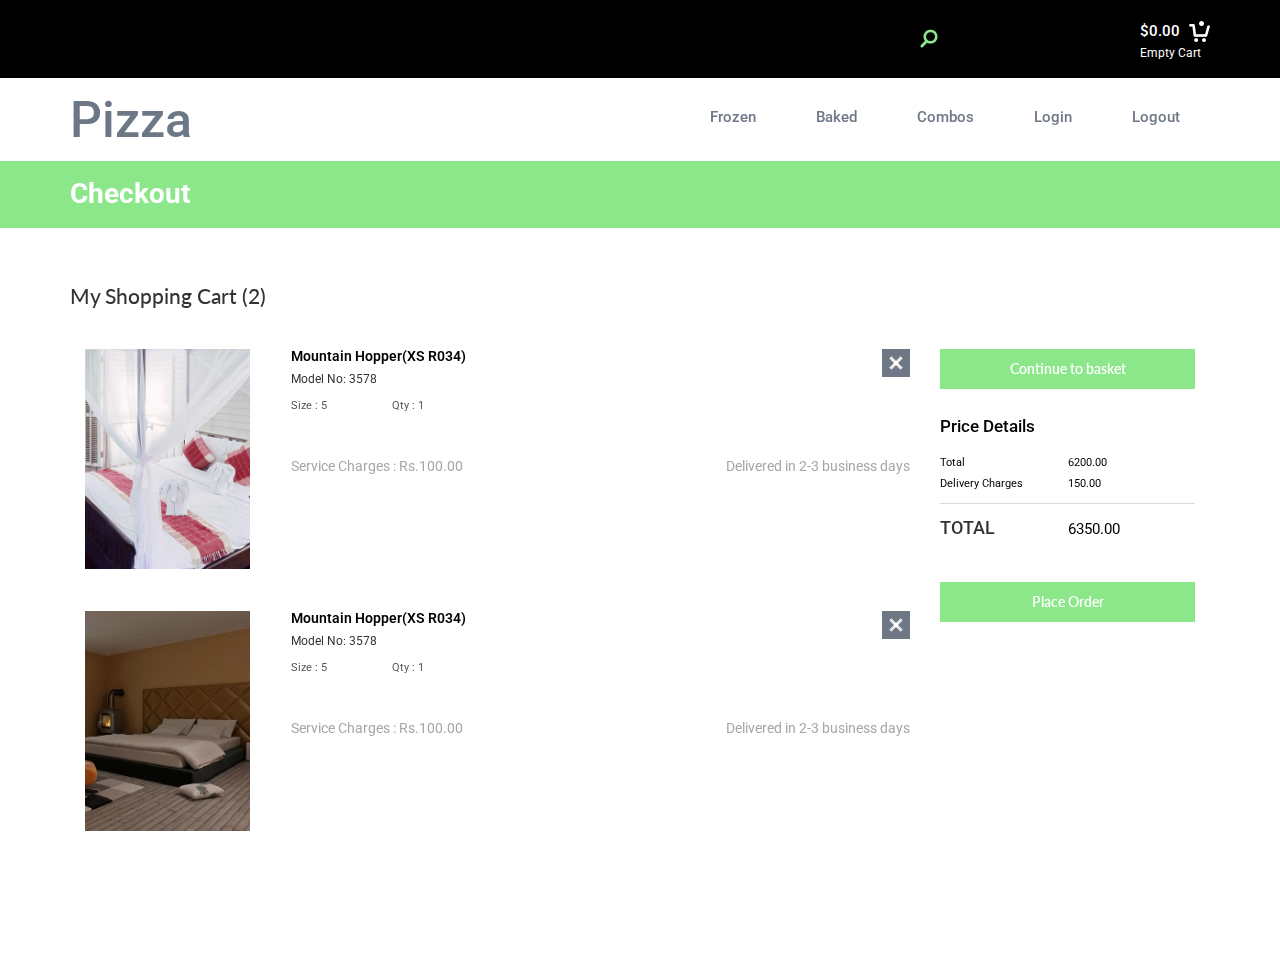
<file: pizza_shop/web/checkout.html>
<!--A Design by W3layouts 
Author: W3layout
Author URL: http://w3layouts.com
License: Creative Commons Attribution 3.0 Unported
License URL: http://creativecommons.org/licenses/by/3.0/
-->
<!DOCTYPE html>
<html>
<head>
    <title>Mattress A Ecommerce Category Flat Bootstrap Responsive Website Template | checkout :: w3layouts</title>
    <link href="css/bootstrap.css" rel="stylesheet" type="text/css" media="all" />
    <!-- jQuery (necessary for Bootstrap's JavaScript plugins) -->
    <script src="js/jquery.min.js"></script>
    <!-- Custom Theme files -->
    <!--theme-style-->
    <link href="css/style.css" rel="stylesheet" type="text/css" media="all" />
    <!--//theme-style-->
    <meta name="viewport" content="width=device-width, initial-scale=1">
    <meta http-equiv="Content-Type" content="text/html; charset=utf-8" />
    <meta name="keywords" content="Mattress Responsive web template, Bootstrap Web Templates, Flat Web Templates, Android Compatible web template, 
Smartphone Compatible web template, free webdesigns for Nokia, Samsung, LG, SonyErricsson, Motorola web design" />
    <script type="application/x-javascript">
        addEventListener("load", function() {
            setTimeout(hideURLbar, 0);
        }, false);

        function hideURLbar() {
            window.scrollTo(0, 1);
        }
    </script>
    <!--fonts-->
    <link href='//fonts.googleapis.com/css?family=Lato:100,300,400,700,900' rel='stylesheet' type='text/css'>
    <link href='//fonts.googleapis.com/css?family=Roboto:400,100,300,500,700,900' rel='stylesheet' type='text/css'>
    <!--//fonts-->
    <!-- start menu -->
    <link href="css/memenu.css" rel="stylesheet" type="text/css" media="all" />
    <script type="text/javascript" src="js/memenu.js"></script>
    <script>
        $(document).ready(function() {
            $(".memenu").memenu();
        });
    </script>
    <script src="js/simpleCart.min.js">
    </script>
</head>

<body>
    <!--header-->
    <div class="header">
        <div class="header-top">
            <div class="container">
                <div class="social">
                </div>
                <div class="header-left">

                    <div class="search-box">
                        <div id="sb-search" class="sb-search">
                            <form action="#" method="post">
                                <input class="sb-search-input" placeholder="Enter your search term..." type="search" id="search">
                                <input class="sb-search-submit" type="submit" value="">
                                <span class="sb-icon-search"> </span>
                            </form>
                        </div>
                    </div>

                    <!-- search-scripts -->
                    <script src="js/classie.js"></script>
                    <script src="js/uisearch.js"></script>
                    <script>
                        new UISearch(document.getElementById('sb-search'));
                    </script>
                    <!-- //search-scripts -->

                    <div class="ca-r">
                        <div class="cart box_1">
                            <a href="checkout.html">
                                <h3>
                                    <div class="total">
                                        <span class="simpleCart_total"></span> </div>
                                    <img src="images/cart.png" alt="" /></h3>
                            </a>
                            <p><a href="javascript:;" class="simpleCart_empty">Empty Cart</a></p>

                        </div>
                    </div>
                    <div class="clearfix"> </div>
                </div>

            </div>
        </div>
        <div class="container">
            <div class="head-top">
                <div class="logo">
                    <h1><a href="index.html">Pizza</a></h1>
                </div>
                <div class=" h_menu4">
                    <ul class="memenu skyblue">
                        <li><a class="color8" href="index.html">Frozen</a></li>
                        <li><a class="color1" href="#">Baked</a>
                        </li>
                        <li class="grid"><a class="color2" href="#">Combos</a>
                        </li>
                        <!-- conditional if to show login or sign out-->
                        <li><a class="color4" href="login.html">Login</a></li>
                        <li><a class="color4" href="login.html">Logout</a></li>
                        <!-- -->
                    </ul>
                </div>

                <div class="clearfix"> </div>
            </div>
        </div>
    </div>
    <!-- grow -->
    <div class="grow">
        <div class="container">
            <h2>Checkout</h2>
        </div>
    </div>
    <!-- grow -->
    <div class="container">
        <div class="check">
            <h1>My Shopping Cart (2)</h1>
            <div class="col-md-9 cart-items">

                <script>
                    $(document).ready(function(c) {
                        $('.close1').on('click', function(c) {
                            $('.cart-header').fadeOut('slow', function(c) {
                                $('.cart-header').remove();
                            });
                        });
                    });
                </script>
                <div class="cart-header">
                    <div class="close1"> </div>
                    <div class="cart-sec simpleCart_shelfItem">
                        <div class="cart-item cyc">
                            <img src="images/pic1.jpg" class="img-responsive" alt="" />
                        </div>
                        <div class="cart-item-info">
                            <h3><a href="#">Mountain Hopper(XS R034)</a><span>Model No: 3578</span></h3>
                            <ul class="qty">
                                <li>
                                    <p>Size : 5</p>
                                </li>
                                <li>
                                    <p>Qty : 1</p>
                                </li>
                            </ul>

                            <div class="delivery">
                                <p>Service Charges : Rs.100.00</p>
                                <span>Delivered in 2-3 business days</span>
                                <div class="clearfix"></div>
                            </div>
                        </div>
                        <div class="clearfix"></div>

                    </div>
                </div>
                <script>
                    $(document).ready(function(c) {
                        $('.close2').on('click', function(c) {
                            $('.cart-header2').fadeOut('slow', function(c) {
                                $('.cart-header2').remove();
                            });
                        });
                    });
                </script>
                <div class="cart-header2">
                    <div class="close2"> </div>
                    <div class="cart-sec simpleCart_shelfItem">
                        <div class="cart-item cyc">
                            <img src="images/pic2.jpg" class="img-responsive" alt="" />
                        </div>
                        <div class="cart-item-info">
                            <h3><a href="#">Mountain Hopper(XS R034)</a><span>Model No: 3578</span></h3>
                            <ul class="qty">
                                <li>
                                    <p>Size : 5</p>
                                </li>
                                <li>
                                    <p>Qty : 1</p>
                                </li>
                            </ul>
                            <div class="delivery">
                                <p>Service Charges : Rs.100.00</p>
                                <span>Delivered in 2-3 business days</span>
                                <div class="clearfix"></div>
                            </div>
                        </div>
                        <div class="clearfix"></div>

                    </div>
                </div>
            </div>
            <div class="col-md-3 cart-total">
                <a class="continue" href="#">Continue to basket</a>
                <div class="price-details">
                    <h3>Price Details</h3>
                    <span>Total</span>
                    <span class="total1">6200.00</span>
                    <span>Delivery Charges</span>
                    <span class="total1">150.00</span>
                    <div class="clearfix"></div>
                </div>
                <ul class="total_price">
                    <li class="last_price">
                        <h4>TOTAL</h4>
                    </li>
                    <li class="last_price"><span>6350.00</span></li>
                    <div class="clearfix"> </div>
                </ul>


                <div class="clearfix"></div>
                <a class="order" href="#">Place Order</a>
            </div>

            <div class="clearfix"> </div>
        </div>
    </div>


    <!--//content-->
</body>
</html>
</file>
<file: pizza_shop/web/css/style.css>
/*--A Design by W3layouts 
Author: W3layout
Author URL: http://w3layouts.com
License: Creative Commons Attribution 3.0 Unported
License URL: http://creativecommons.org/licenses/by/3.0/
--*/

body {
    background: #fff;
    font-family: 'Roboto', sans-serif;
}

a {
    transition: 0.5s all;
    -webkit-transition: 0.5s all;
    -o-transition: 0.5s all;
    -moz-transition: 0.5s all;
    -ms-transition: 0.5s all;
}

ul {
    padding: 0;
    margin: 0;
}

h1,
h2,
h3,
h4,
h5,
h6,
label,
p {
    margin: 0;
}

/*----*/

.itemContainer {
    width: 100%;
    float: left;
}

.itemContainer div {
    float: left;
    margin: 5px 20px 5px 20px;
}

.itemContainer a {
    text-decoration: none;
}

.cartHeaders {
    width: 100%;
    float: left;
}

.cartHeaders div {
    float: left;
    margin: 5px 20px 5px 20px;
}

.item_add {
    color: #fff;
    border: none;
}

a.item_add {
    text-decoration: none;
}

.grid_1 img {
    margin-bottom: 1em;
}

.box_1 h3 {
    color: #fff;
    font-size: 1.1em;

}

.box_1 h3 img {
    margin-left: 5px;
}

.box_1 p a {
    color: #fff;
    font-size: 0.875em;
}

.total {
    display: inline-block;
}

.cart.box_1 {
    float: right;
    margin-top: 2px;
}

/*----*/

.header-top {
    background: #000;
    padding: 15px 0;
    position: relative;
}

.header-left {
    float: right;
    margin-top: 4px;
}

.header-left ul {
    float: left;
}

.header-left ul li {
    display: inline-block;
}

.header-left ul li a {
    text-decoration: none;
    color: #fff;
    font-size: 1.1em;
    margin: 0 2em 0 0;
}

.header-left ul li a:hover {
    color: #EF5F21;
}

.logo {
    float: left;
}

.head-top {
    padding: 1em 0;
}

.logo h1 a {
    color: #6c7886;
    font-size: 1.4em;
    text-decoration: none;
}

/*start search*/

.sb-search {
    position: absolute;
    right: 330px;
    width: 0%;
    min-width: 41px;
    margin: 0;
    height: 40px;
    float: right;
    overflow: hidden;
    -webkit-transition: width 0.3s;
    -moz-transition: width 0.3s;
    transition: width 0.3s;
    -webkit-backface-visibility: hidden;
    background: none;
}

.sb-search-input {
    position: absolute;
    top: 0px;
    left: 1px;
    border: none;
    outline: none;
    background: #8CE78A;
    width: 100%;
    height: 40px;
    margin: 0;
    z-index: 10;
    font-size: 13px;
    color: #FFFFFF;
    padding-left: 1em;
}

.sb-search-input::-webkit-input-placeholder {
    color: #FFFFFF;
}

.sb-search-input:-moz-placeholder {
    color: #ffffff;
}

.sb-search-input::-moz-placeholder {
    color: #efb480;
}

.sb-search-input:-ms-input-placeholder {
    color: #ffffff;
}

.sb-icon-search,
.sb-search-submit {
    width: 40px;
    height: 40px;
    display: block;
    position: absolute;
    right: 0;
    top: 0px;
    padding: 0;
    margin: 0;
    line-height: 85px;
    text-align: center;
    cursor: pointer;
}

.sb-search-submit {
    background: #000 url('../images/search.png') no-repeat 10px 10px;
    -ms-filter: "progid:DXImageTransform.Microsoft.Alpha(Opacity=0)";
    /* IE 8 */
    filter: alpha(opacity=0);
    /* IE 5-7 */
    color: transparent;
    border: none;
    outline: none;
    z-index: -1;
    -webkit-appearance: none;
}

.sb-icon-search {
    background: #000 url('../images/search.png') no-repeat 10px 10px;
    z-index: 90;
}

/* Open state */

.sb-search.sb-search-open,
.no-js .sb-search {
    width: 24%;
}

.sb-search.sb-search-open .sb-icon-search,
.no-js .sb-search .sb-icon-search {
    background: #c0c0c0 url('../images/img-sprite.png') no-repeat 0px 1px;
    color: #fff;
    z-index: 11;
}

.sb-search.sb-search-open .sb-search-submit,
.no-js .sb-search .sb-search-submit {
    z-index: 90;
}

/*-- search-ends --*/

i.facebok {
    width: 34px;
    height: 34px;
    background: url(../images/social.png)no-repeat -5px -6px;
    float: left;
    vertical-align: middle;
}

i.facebok:hover {
    opacity: 0.5;
}

/*-- w3layouts --*/

i.twiter {
    width: 34px;
    height: 34px;
    background: url(../images/social.png)no-repeat -46px -7px;
    float: left;
    vertical-align: middle;
}

i.twiter:hover {
    opacity: 0.5;
}

i.goog {
    width: 34px;
    height: 34px;
    background: url(../images/social.png)no-repeat -134px -8px;
    float: left;
    vertical-align: middle;
}

i.goog:hover {
    opacity: 0.5;
}

i.inst {
    width: 34px;
    height: 34px;
    background: url(../images/social.png)no-repeat -91px -8px;
    float: left;
    vertical-align: middle;
}

i.inst:hover {
    opacity: 0.5;
}

.social {
    float: left;
    margin: 0.4em 0 0;
}

.social li {
    display: inline-block;
}

.social ul {
    padding: 0;
}

/* start menu */

.h_menu4 {
    margin: 7px 0 0px;
    float: right;
}

.h_nav h4 {
    border-bottom: 1px solid rgb(236, 236, 236);
    font-size: 1.3em;
    color: #000;
    line-height: 1.8em;
    margin-bottom: 4%;
}

.h_nav h4.top {
    margin-top: 1%;
}

.h_nav ul li {
    display: block;
}

.h_nav ul li a {
    display: block;
    font-size: 0.85em;
    color: #8A8686;
    text-transform: capitalize;
    line-height: 3em;
    -webkit-transition: all 0.3s ease-in-out;
    -moz-transition: all 0.3s ease-in-out;
    -o-transition: all 0.3s ease-in-out;
    transition: all 0.3s ease-in-out;
}

.h_nav ul li a:hover {
    color: #000;
    text-decoration: underline;
}

/*--banner--*/

/*-- agileits --*/

.banner {
    background: url(../images/1.jpg) no-repeat;
    background-size: cover;
    width: 100%;
    min-height: 560px;
    position: relative;
}

/*--- slider-css --*/

.rslides {
    position: relative;
    list-style: none;
    overflow: hidden;
    width: 100%;
    padding: 0;
    margin: 0;
}

.rslides li {
    -webkit-backface-visibility: hidden;
    position: absolute;
    display: none;
    width: 100%;
    left: 0;
    top: 0;
}

.rslides li:first-child {
    position: relative;
    display: block;
    float: left;
}

/*-- w3layouts --*/

.rslides img {
    display: block;
    height: auto;
    float: left;
    width: 100%;
    border: 0;
}

/*-- agileits --*/

.callbacks_tabs a:after {
    content: "\f111";
    font-size: 0;
    font-family: FontAwesome;
    visibility: visible;
    display: block;
    height: 0px;
    width: 0px;
    display: inline-block;
    border: none;
    background: none;
    border-radius: 50px;
}

.callbacks_here a:after {
    background: #fff;
}

.callbacks_tabs a {
    visibility: hidden;
}

.callbacks_tabs li {
    display: inline-block;
}

ul.callbacks_tabs.callbacks1_tabs {
    position: absolute;
    bottom: 14%;
    z-index: 999;
    left: 46%;
}

.callbacks_nav {
    position: absolute;
    -webkit-tap-highlight-color: rgba(0, 0, 0, 0);
    top: 38%;
    left: 0;
    opacity: 0.7;
    z-index: 3;
    text-indent: -9999px;
    overflow: hidden;
    text-decoration: none;
    height: 35px;
    width: 35px;
    background: url("../images/img-sprite.png") no-repeat -13px -98px;
}

.callbacks_nav.next {
    left: auto;
    background-position: -91px -98px;
    right: 0;
}

.banner-text {
    padding: 14em 0 1em;
    color: #fff;
    width: 50%;
}

/*-- agileits --*/

.banner-text h3 {
    font-size: 2em;
    font-weight: 800;
    font-family: 'Lato', sans-serif;
    text-transform: uppercase;
    letter-spacing: 6px;
    line-height: 1.2em;
}

.banner-text p {
    font-size: 1.2em;
    margin: 1.3em 0 1em;
}

.banner-text a {
    text-decoration: none;
    color: #fff;
    font-size: 1.2em;
    background: #8ce78a;
    padding: 0.4em 1em;
    border-radius: 5px;
}

.banner-text a:hover {
    color: #8ce78a;
    background: #fff;
}

/*--content-top--*/

/*-- w3layouts --*/

.cont {
    position: relative;
    min-height: 66em;
}

.content {
    position: absolute;
    top: -62px;
    background-color: #fff;
    padding: 2em;
}

.content-top h1 {
    color: #6e7786;
    font-size: 1.7em;
    font-family: 'Lato', sans-serif;
    font-weight: 600;
    margin-bottom: 0.5em;
}

.content-top {
    text-align: center;
    padding: 4em 0;
}

.grid-top img {
    width: 100%;
}

.grid-top p {
    font-size: 1.2em;
    margin: 1em 0 0;
    font-weight: 500;
    text-transform: uppercase;
}

.grid-top p a {
    color: #6e7786;
    text-decoration: none;
}

.grid-top p a:hover {
    color: #8ce78a;
}

.grid-in {
    padding: 2em 0 0;
}

/*--//content-top--*/

/*---content-middle--*/

.grid-mid {
    position: relative;
}

.twit {
    position: absolute;
    top: 48%;
    width: 100%;
    text-align: center;
}

.twit h4 {
    color: #fff;
    font-size: 2em;
    font-weight: 600;
    margin: 0 auto;

    text-transform: uppercase;
    font-family: 'Lato', sans-serif;
}

.grid-mid img {
    width: 100%;
}

.grid-middle {
    padding: 2em 0 0;
}

/*--content-bottom--*/

.content-bottom ul li {
    display: inline-block;
    border: 1px solid #eee;
    float: left;
    border-left: none;
    width: 16.666%;
}

.content-bottom {
    padding: 3em 0;
}

/*-- agileits --*/

/*--//content--*/

.col-md2 {
    padding: 30px 0 0;
}

.men1 {
    padding: 0 15px 0 0;
}

.men2 {
    padding: 0 0px 0 15px;
}

.content-top-bottom h2 {
    color: #6e7786;
    font-size: 1.7em;
    font-family: 'Lato', sans-serif;
    font-weight: 600;
    margin-bottom: 1.5em;
    text-align: center;
    text-transform: uppercase;
}

.b-link-stripe {
    position: relative;
    display: inline-block;
    vertical-align: top;
    font-weight: 300;
    overflow: hidden;
    width: 100%;
}

.b-link-stripe .b-wrapper {
    position: absolute;
    width: 100%;
    height: 100%;
    top: 0;
    left: 0;
    text-align: center;
    color: #ffffff;
    overflow: hidden;
}

.b-animate-go {
    text-decoration: none;
}

/*-- w3layouts --*/

.b-animate {
    transition: all 0.5s;
    -moz-transition: all 0.5s;
    -ms-transition: all 0.5s;
    -o-transition: all 0.5s;
    -webkit-transition: all 0.5s;
    visibility: hidden;
    font-size: 1.1em;
    font-weight: 700;
}

.b-animate img {
    margin-top: 4%;
    display: -webkit-inline-box;
}

.b-animate span {
    display: block;
    font-size: 1.5em;
    display: block;
    font-weight: 500;
}

/* lt-ie9 */

.b-animate-go:hover .b-animate {
    visibility: visible;
}

.b-from-left {
    position: relative;
    left: -100%;
    background: rgba(0, 0, 0, 0.36);
    background-size: 100% 100%;
    top: 0px;
    margin: 0;
    min-height: 356px;
}

.grid-top:hover .b-from-left {
    left: 0;
}

.grid-top {
    position: relative;
}

/*----*/

.col-md1 {
    position: relative;
}

.b-from-top {
    position: relative;
    top: -100%;
    background: rgba(0, 0, 0, 0.36);
    background-size: 100% 100%;

    margin: 0;
    min-height: 429px;
}

.col-md1:hover .b-from-top {
    top: 0;
}

/*-- agileits --*/

.men:hover .b-from-top {
    top: 0;
}

.men1:hover .b-from-top {
    top: 0;
}

.men2:hover .b-from-top {
    top: 0;
}

.top-in1 {
    min-height: 204px;
}

.top-in1 span {
    padding: 4em 0 0;
}

.top-in2 span {
    padding: 3.5em 0 0;
}

.top-in2 {
    min-height: 196px;
}

.top-in span {
    padding: 8em 0 0;
}

/*----*/

.content-grid {
    position: absolute;
    top: 0;
    display: none;
    text-align: center;
    width: 100%;
}

.content-grid h5 {
    color: #fff;
    font-size: 2em;
}

.men {
    position: relative;
}

.men:hover .content-grid {
    display: block;
}

/*--//content--*/

/*-- w3layouts --*/

/*--footer--*/

.footer {
    background: #141414;
}

.amet-sed h4 {
    font-size: 1.5em;
    color: #B0B2B5;
    font-family: 'Lato', sans-serif;
    margin: 0 0 1em;
    text-transform: uppercase;
    font-weight: 700;
}

.footer-top-at {
    padding: 6em 0 4em;
}

ul.nav-bottom li {
    list-style: none;
}

ul.nav-bottom li a {
    text-decoration: none;
    color: #6B6B6B;
    font-size: 1.1em;
    display: inline-block;
    margin: 0.2em 0;
}

ul.nav-bottom li a:hover {
    color: #8ce78a;
}

.amet-sed p {
    color: #989696;
    font-size: 1em;
    margin: 0 0 0.3em;
}

.footer-class p {
    color: #fff;
    font-size: 1em;

}

/*-- agileits --*/

.footer-class p a {
    color: #8ce78a;
    text-decoration: none;
}

.footer-class p a:hover {
    color: #fff;
}

.footer-class {
    padding: 1.5em 0;
    text-align: center;
    background: #000;
}

.amet-sed form {
    padding: 1em 0 0;
}

.amet-sed input[type="text"],
.amet-sed input[type="submit"] {
    width: 100%;
    padding: 0.5em;
    outline: none;
    color: #000;
    font-size: 1em;
    background: #fff;
    border: none;
}

.amet-sed input[type="submit"] {
    width: 36%;
    color: #FFF;
    font-size: 1em;
    background: #8ce78a;
    border: none;
    outline: none;
    padding: 0.5em;
}

.amet-sed input[type="submit"]:hover {
    background: #fff;
    color: #8ce78a;
}

ul.social {
    padding: 1em 0 0;
}

ul.social li {
    display: inline-block;
}

/*-- w3layouts --*/

ul.social li i {
    background: url(../images/img-sprite.png)no-repeat -9px -14px;
    width: 24px;
    height: 24px;
    display: inline-block;
    vertical-align: middle;
    margin: 0 5px 0 0;
}

ul.social li i.twitter {
    background-position: -43px -14px;
}

ul.social li i.rss {
    background-position: -77px -14px;
}

ul.social li i.gmail {
    background-position: -110px -14px;
}

ul.social li i:hover {
    transform: rotate(360deg);
    -webkit-transform: rotate(360deg);
    -moz-transform: rotate(360deg);
    -o-transform: rotate(360deg);
    -ms-transform: rotate(360deg);
    transition: 0.5s all ease;
    -webkit-transition: 0.5s all ease;
    -moz-transition: 0.5s all ease;
    -o-transition: 0.5s all ease;
    -ms-transition: 0.5s all ease;
}

/*--//footer--*/

/*--contact--*/

.contact {
    padding: 3em 0;
}

.contact h1 {
    font-size: 2.5em;
    font-family: 'Lato', sans-serif;
    color: #6c7886;
    text-align: center;
    font-weight: 600;
}

.map iframe {
    width: 100%;
    height: 150px;
    border: none;
    padding: 0 15px;
}

.contact-grid input[type="text"],
.contact-grid textarea {
    width: 100%;
    padding: 1em;
    margin: 0.5em 0;
    background: none;
    outline: none;
    border: 1px solid #A09F9F;
    font-size: 1em;
    color: #A09F9F;
    -webkit-appearance: none;
}

.contact-grid textarea {
    resize: none;
}

/*-- agileits --*/

.send input[type="submit"] {
    width: 14%;
    font-size: 1.1em;
    background: #8ce78a;
    padding: 0.4em 0.8em;
    text-align: center;
    color: #fff;
    border: none;
    outline: none;
    -webkit-appearance: none;
}

.send input[type="submit"]:hover {
    background: #2d2d2d;
}

.contact-form {
    padding: 3em 0;
}

.address-more {
    padding: 0 0 2em;
}

.contact-in p {
    font-size: 1em;
    color: #626262;
    width: 72%;
    line-height: 1.7em;
}

.address-more h4 {
    color: #6c7886;
    font-size: 1.4em;
    font-family: 'Lato', sans-serif;
    margin: 0 0 0.3em;
    font-weight: 600;
}

.address-more p a {
    text-decoration: none;
    color: #626262;
}

.address-more p a:hover {
    color: #8ce78a;
}

/*-- w3layouts --*/

/*--//contact--*/

/*--blog--*/

.grid_3 {
    position: relative;
}

.blog-poast-admin {
    position: absolute;
    bottom: 8.6em;
    left: 1.2em;
}

.blog-poast-info {
    padding: 0.8em 0em;
}

.blog-poast-info ul li {
    display: inline-block;
    padding: 0 0.3em;
}

.blog-poast-info ul li span {
    color: #000;
    font-size: 1em;
}

.blog-poast-info ul li a {
    color: #000;
    font-size: 1em;
}

.blog-poast-info ul li a:hover {
    text-decoration: none;
}

.blog-poast-info ul li a:hover {
    text-decoration: none;
    color: #EF5F21;
}

.blog-poast-info ul li i {
    width: 20px;
    height: 20px;
    background: url(../images/img-sprite.png) no-repeat -150px -104px;
    display: inline-block;
    vertical-align: sub;
    margin: 0 3px 0 0;
}

.blog-poast-info ul li i.date {
    background-position: -186px -104px;
}

/*-- agileits --*/

.blog-poast-info ul li i.comment {
    background-position: -226px -101px;
}

.blog {
    padding: 4em 0;
}

.grid_3 p {
    color: #626262;
    font-size: 1em;
    line-height: 1.5em;
}

.grid_3 h3 {
    text-transform: uppercase;
    font-size: 1.2em;
    margin-bottom: 1em;
}

.grid_3 h3 a {
    color: #000;
    text-decoration: none;
}

.grid_3 h3 a:hover {
    color: #EF5F21;
}

.button {
    margin-top: 20px;
}

.button a {
    color: #fff;
    font-size: 1em;
    text-transform: uppercase;
    background: #EF5F21;
    padding: 0.4em 1em;
    text-decoration: none;
    text-decoration: none;
}

/*-- agileits --*/

.button a:hover {

    color: #fff;
    background: #000
}

.grid_3 {
    margin-bottom: 3em;
}

p.m_10 {
    font-size: 0.85em;
    color: #555;
    line-height: 1.8em;
    padding: 2% 0;
}

p.m_11 {
    font-size: 0.85em;
    color: #555;
    line-height: 1.8em;
}

.blog h1 {
    font-size: 3em;
    font-family: 'Lato', sans-serif;
    color: #000;
    text-align: center;
    font-weight: 600;
    margin: 0 0 1em;
}

/*-- w3layouts --*/

/*--//blog--*/

/*--product--*/

.tags ul li {
    display: inline-block;
    float: left;
    width: 22.8%;
    margin: 0.5em 2% 0 0;
    text-align: center;
}

.tags li a {
    font-size: 1em;
    display: block;
    padding: 0.3em 0.4em;
    text-decoration: none;
    color: #000;
    border: 1px solid #000;
}

.tags li a:hover {
    color: #fff;
    background: #EF5F21;
    border: 1px solid #EF5F21;
}

.tags ul li:nth-child(4),
.tags ul li:nth-child(8),
.tags ul li:nth-child(12) {
    margin: 0.5em 0 0;
}

/*----*/

h3.cate {
    color: #000;
    border-bottom: 1px solid #000;
    width: 69%;
    font-size: 2em;
    font-family: 'Lato', sans-serif;
}

.of-left {
    border-bottom: 1px solid #000;
}

.product-go {
    margin-top: 2em;
}

.product {
    padding: 4em 0;
}

.bottom-product {
    margin-bottom: 2em;
    margin-top: 0em;
}

nav.in {
    text-align: center;
}

.pagination > li > a:hover,
.pagination > li > span:hover,
.pagination > li > a:focus,
.pagination > li > span:focus {
    color: #fff;
    background-color: #EF5F21;
    border-color: #EF5F21;
}

.pagination > li > a,
.pagination > li > span {

    color: #000;
}

/*-- agileits --*/

/*----*/

ul.kid-menu {
    display: block !important;
}

.menu {
    width: auto;
    height: auto;
    padding: 0;
    list-style: none;
    margin: 1.5em 0;
}

.menu > li > a {
    width: 100%;
    margin: 0.3em 0;
    display: inline-block;
    position: relative;
    color: #000;
    font-size: 1.1em;
    text-decoration: none;

}

.menu > li > a:hover {
    color: #EF5F21;
}

.menu ul li a {
    width: 100%;
    display: inline-block;
    position: relative;
    font-size: 1.1em;
    margin: 0.3em 0;
    color: #000;
    text-decoration: none;

    text-indent: 1.2em;
}

/*-- w3layouts --*/

.menu ul li a:hover {
    color: #EF5F21;
}

ul.kid-menu li,
.menu ul li {
    list-style: none;
}

.sellers {
    padding: 2em 0;
}

.tags {
    padding: 1.5em 0 0;
}

h3.best {
    color: #000;
    border-bottom: 1px solid #000;
    width: 81%;
    font-size: 2em;
    font-family: 'Lato', sans-serif;
}

.pagination > .active > a,
.pagination > .active > a:hover {
    background: #EF5F21;
    border-color: #EF5F21;
}

/*----*/

.product-middle {
    background: url(../images/product1.jpg) center;
    width: 100%;
    min-height: 45px;
    display: block;
    background-size: cover;
}

.fit-top {

    width: 100%;
    padding: 1em 1em;
}

h6.shop-top {
    font-size: 1.1em;
    font-weight: 300;
    float: left;
    color: #fff;
    margin-top: 0.3em;
}

a.shop-now {
    font-size: 0.9em;
    float: right;
    text-decoration: none;
    border: 1px solid #ffffff;
    padding: 0.2em 0.4em;
    color: #fff;
}

a.shop-now:hover {
    border: 1px solid #EF5F21;
    background: #EF5F21;
}

h3.tag {
    color: #000;
    border-bottom: 1px solid #000;
    width: 32%;
    font-size: 2em;
    font-family: 'Lato', sans-serif;
}

.of-left-in {
    border-bottom: 1px solid #000;
}

/*----*/

.fashion-grid {
    float: left;
    width: 24%;
}

.fashion-grid1 {
    float: right;
    width: 68%;
}

h6.best2 {
    font-size: 1em;
    font-family: 'Lato', serif;
    line-height: 1.3em;
}

h6.best2 a {
    color: #000;
    text-decoration: none;
}

h6.best2 a:hover {
    color: #EF5F21;
}

span.price-in1 {
    font-size: 1.7em;
    padding: 0.3em 0 0;
    display: block;
    color: #EF5F21;
}

span.price-in1 small {
    text-decoration: line-through;
}

.six1 {
    position: absolute;
    top: 0;
    font-weight: 100;
    padding: 4em 1em 0;
    width: 100%;
    height: 100%;
    text-align: center;
}

.six1 h4 {
    font-size: 2.5em;
    color: #EF5F21;
    font-weight: 100;
}

.six1 p {
    font-size: 2em;
    color: #EF5F21;
    margin: 0.5em 0 0;
}

.six1 span {
    font-size: 6em;
    color: #EF5F21;
    font-weight: 100;
    font-family: 'Lato', sans-serif;
}

.per1 {
    position: relative;
    margin: 2em 0;
}

/*---*/

a.item_add p.number {
    font-size: 1.1em;
    color: #6e7786;
    text-align: center;
    padding: 0em 1em;
}

a.item_add p.number:hover {
    background: none;
    transition: 0.5s all;
    -webkit-transition: 0.5s all;
    -o-transition: 0.5s all;
    -moz-transition: 0.5s all;
    -ms-transition: 0.5s all;
}

a.item_add p.number i {
    background: url(../images/cart-1.png)no-repeat 1px -0px;
    width: 26px;
    height: 21px;
    display: inline-block;
    vertical-align: middle;
    margin: 0 5px 0 0;
}

p.tun {
    font-size: 1em;
    color: #6e7786;
    text-align: left;
    line-height: 1.8em;
    padding: 1em 0;
    float: left;
    width: 53%;
}

.product1 span {
    color: #000;
    font-size: 1.1em;
    font-weight: 700;
}

.product-at img {
    width: 100%;
}

.product-at {
    position: relative;
}

.product-at:hover .pro-grid {
    display: block;
}

.product1 {
    padding: 0;
}

.pro-grid {
    text-align: center;
    position: absolute;
    top: 0;
    width: 100%;
    height: 100%;
    display: none;
    padding: 12em 0 0;
}

.pro-grid span {
    text-decoration: none;
    color: #fff;
    font-size: 1.1em;
    font-weight: 600;
    background: #8CE78A;
    padding: 0.5em 1.5em;
    text-transform: uppercase;
}

.pro-grid span:hover {
    background: #fff;
    color: #8CE78A;
}

/*--//product--*/

.pl-lft {
    float: left;
    width: 45%;
}

.pl-rgt {
    float: right;
    width: 55%;
    padding: 1.6em 0em 1.6em 1em;
}

.pro-tp p a {
    color: #6e7786;
    font-size: 1em;
    margin: 1em 0;
    line-height: 1.8em;
    text-decoration: none;
}

.pro-tp p a:hover {
    color: #8ce78a;
}

.pro-tp h6 a {
    color: #000;
    font-size: 1em;
    margin: 0;
    font-weight: 700;
    text-decoration: none;
}

.pro-tp h6 a:hover {
    color: #8ce78a;
}

.pro-tp {
    margin: 0 0 2em;
}

.pr-btm h4 {
    color: #6e7786;
    font-size: 1.4em;
    font-weight: 700;
    margin: 0 0 1em;
}

.pr-btm h6 {
    font-size: 1.2em;
    font-weight: 700;
    margin: 1em 0;
    color: #000;
}

.pr-btm p {
    color: #6e7786;
    font-size: 1em;
    margin: 1em 0;
    line-height: 1.8em;
}

.pr-btm {
    text-align: center;
    margin: 6em 0 0;
}

.pr-btm img {
    width: 100px;
    height: 100px;
    border-radius: 50%;
    margin: 0 auto;
}

.bottom-cd.simpleCart_shelfItem {
    padding-right: 5em;
}

.grow {
    background-color: #8ce78a;
    padding: 1.3em 0;
}

.grow h2 {
    color: #fff;
    font-size: 2em;
    margin: 0;
    font-weight: 700;
}

.pro-du {
    padding: 4em 0;
}

.ca-rt {
    float: right;
    width: 42%;
    padding: 2em 0 0;
}

.top-sing {
    margin-bottom: 7em;
}

/*--single--*/

ul.star-footer li {
    display: inline-block;

}

ul.star-footer li i {
    height: 16px;
    width: 16px;
    background: url("../images/img-sprite.png") no-repeat -261px -106px;
    display: inline-block;
}

.single-para h4 {
    color: #000;
    font-size: 2em;
    font-family: 'Lato', serif;
}

.single-para p {
    font-size: 1em;
    color: #2c3e50;
    font-family: 'Lato', serif;
    line-height: 1.8em;
    margin: 1em 0;
}

.single-para h5 {
    color: #8ce78a;
    font-size: 1.7em;
    border-bottom: 1px solid #C4C3C3;
    padding: 0.3em 0;
}

.available ul li {
    list-style: none;
    padding: 0 0.5em 0 0;
    color: #4c4c4c;
    font-size: 1.1em;
    float: left;
    width: 100%;
    font-family: 'Roboto Slab', serif;
    margin: 0.5em 0;
    float: left;
    width: 50%;
    vertical-align: middle;
}

.available ul li select {
    outline: none;
    padding: 6px;
    border: none;
    background: #eeeeee;
    width: 64%;
    margin-left: 7%;
    cursor: pointer;
}

.available ul li.size-in select {
    margin-left: 16%;
}

.available {
    padding: 1em 0;
}

ul.tag-men {
    padding: 0.3em 0;
    border-top: 1px solid #C4C3C3;
    border-bottom: 1px solid #C4C3C3;
}

ul.tag-men li {
    list-style: none;
    color: #000;
    font-family: 'Lato', serif;
    margin: 0.3em 0;
    font-size: 0.9em;
}

ul.tag-men li span.women1 {
    margin-left: 9em;
}

a.add-cart {
    text-decoration: none;
    color: #fff;
    background: #8ce78a;
    padding: 0.4em 0.8em;
    font-size: 0.9em;
    text-transform: uppercase;
    margin-top: 2em;
    display: inline-block;
}

a.add-cart:hover {
    background: #000;

}

h3.real {
    color: #000;
    border-bottom: 1px solid #000;
    margin: 0 0.5em 1em;
    font-size: 2em;
    font-family: 'Lato', serif;
}

/*----*/

.star-on {
    padding: 1em 0;
}

.star-on ul {
    float: left;
}

.star-on ul li {
    vertical-align: sub;
}

.review {
    float: left;
    padding: 0 1em;
}

.star-on a {
    text-decoration: none;
    font-size: 1em;
    color: #000;
}

.star-on a:hover {
    color: #8ce78a;
}

/*----*/

.cd-tabs-navigation {
    width: 100%;
}

.cd-tabs-navigation li {
    display: inline-block;
    list-style: none;
}

.cd-tabs-navigation a {
    position: relative;
    display: block;
    text-align: center;
    -webkit-font-smoothing: antialiased;
    -moz-osx-font-smoothing: grayscale;
    font-size: 1.1em;
    color: #000;
    background: #eee;
    padding: 10px 16px;
    font-family: 'Lato', serif;
    text-decoration: none;
}

.cd-tabs-navigation a.selected {
    background: #EF5F21;
    color: #fff;
}

.cd-tabs-content li {
    display: none;
}

.cd-tabs-content li.selected {
    display: block;
    -webkit-animation: cd-fade-in 0.5s;
    -moz-animation: cd-fade-in 0.5s;
    animation: cd-fade-in 0.5s;

}

.cd-tabs.is-ended {
    margin: 3em 0 1em;
    padding: 0 1em;
}

.facts {

    padding: 1em 0;
}

.facts p {
    color: #999;
    font-size: 1em;
    line-height: 1.7em;
    padding: 0 0 1em;
    font-family: 'Lato', serif;
}

.facts ul li {
    list-style: none;
    color: #767676;
    font-size: 1em;
    padding: 0.3em 0;
}

.color {
    background: #eee;
    margin: 1em 0;
    padding: 1em;
}

.color p,
.color span {
    color: #000;
    font-size: 1em;
    font-family: 'Lato', serif;
    float: left;

}

.color p {
    width: 40%;
}

.top-comment-left {
    float: left;
    width: 13%;
}

.top-comment-right {
    float: left;
    width: 84%;
    margin-left: 1em;
    background: #f8f8f8;
    padding: 2em;
}

.top-comment-right h6 {
    color: #000;
    font-size: 0.8em;
    font-family: 'Lato', serif;
}

.top-comment-right p {
    color: #000;
    font-size: 1em;
    margin: 1em 0em 0 1em;
}

a.add-re {
    text-decoration: none;
    color: #fff;
    background: #EF5F21;
    padding: 0.4em 0.8em;
    font-size: 0.9em;
    text-transform: uppercase;
    margin-top: 2em;
    display: inline-block;
}

a.add-re:hover {

    background: #000;
}

.top-comment-right h6 a {
    color: #000;
    font-size: 1.5em;
    text-decoration: none;
}

.comments-top-top {
    margin: 2em 0;

}

/*--//single--*/

.register {
    padding: 4em 0;
}

/*--register--*/

.register h1 {
    font-size: 2.5em;
    font-family: 'Lato', sans-serif;
    color: #6c7886;
    text-align: center;
    font-weight: 600;
    margin-bottom: 1em;
}

.register-top-grid h3,
.register-bottom-grid h3 {
    font-size: 1.5em;
    font-family: 'Lato', sans-serif;
    color: #6c7886;
    margin-bottom: 0.5em;
    text-transform: uppercase;
    font-weight: 600;
}

.register-top-grid span,
.register-bottom-grid span {
    font-size: 1em;
    display: block;
    color: #A09F9F;
}

.register-top-grid input[type="text"],
.register-bottom-grid input[type="password"] {
    width: 100%;
    padding: 1em;
    margin: 1em 0;
    background: none;
    outline: none;
    border: 1px solid #A09F9F;
    -webkit-appearance: none;
}

.checkbox {
    margin-bottom: 4px;
    padding-left: 27px;
    line-height: 27px;
    cursor: pointer;
    float: left;
    position: relative;
}

.news-letter {
    color: #8ce78a;
    font-size: 1em;
    margin-bottom: 1em;
    display: inline-block;
    text-transform: uppercase;
    transition: 0.5s all;
    -webkit-transition: 0.5s all;
    -moz-transition: 0.5s all;
    -o-transition: 0.5s all;
    font-weight: 400;
}

.checkbox i {
    position: absolute;
    bottom: 5px;
    left: 0;
    display: block;
    width: 20px;
    height: 20px;
    outline: none;
    border: 2px solid #8ce78a;
}

.checkbox input + i:after {
    content: '';
    background: url("../images/tick1.png") no-repeat 1px 2px;
    top: -1px;
    left: -1px;
    width: 15px;
    height: 15px;
    font: normal 12px/16px FontAwesome;
    text-align: center;
}

.checkbox input + i:after {
    position: absolute;
    opacity: 0;
    transition: opacity 0.1s;
    -o-transition: opacity 0.1s;
    -ms-transition: opacity 0.1s;
    -moz-transition: opacity 0.1s;
    -webkit-transition: opacity 0.1s;
}

.checkbox input {
    position: absolute;
    left: -9999px;
}

.checkbox input:checked + i:after {
    opacity: 1;
}

.news-letter:hover {
    color: #000;
}

.register-bottom-grid input[type="submit"] {
    background: #8ce78a;
    padding: 0.4em 1em;
    color: #fff;
    font-size: 1.2em;
    transition: 0.5s all;
    -webkit-transition: 0.5s all;
    -moz-transition: 0.5s all;
    -o-transition: 0.5s all;
    display: inline-block;
    border: none;
    outline: none;
}

.register-bottom-grid input[type="submit"]:hover {
    background: #000;

}

/*--//register--*/

/*--account--*/

.account h1 {
    font-size: 2.5em;
    font-family: 'Lato', sans-serif;
    color: #6c7886;
    text-align: center;
    font-weight: 600;
    margin-bottom: 1em;
}

.account-top span {
    font-size: 1em;
    display: block;
    padding: 0 0 0.5em;
    color: #A09F9F;
}

.account-top div {
    padding: 0.5em 0;
}

.account-top input[type="text"],
.account-top textarea,
.account-top input[type="password"] {
    padding: 1em;
    width: 100%;
    background: none;
    border: 1px solid #A09F9F;
    outline: none;

    font-size: 1em;
}

.account-top textarea {
    resize: none;
    height: 60px;
}

.account-top input[type="submit"] {
    outline: none;
    padding: 7px 20px;
    color: #FFF;
    cursor: pointer;
    background: #8ce78a;
    border: none;
    width: 20%;
    margin: 1em auto 0;
    transition: 0.5s all;
    -webkit-transition: 0.5s all;
    -o-transition: 0.5s all;
    -moz-transition: 0.5s all;
    -ms-transition: 0.5s all;
    font-size: 1.2em;
}

.account-top input[type="submit"]:hover {
    background: #000;
}

.account {
    padding: 4em 0;
}

.five {
    background: #fff;
    border-radius: 100px;
    border: 2px solid #8ce78a;
    width: 100px;
    height: 100px;
    position: absolute;
    top: 1%;
    right: 8%;
    padding: 2em 0 0;
    text-align: center;
}

.five span {
    font-size: 1em;
    color: #8ce78a;
}

.five h2 {
    font-size: 1.5em;
    font-weight: 700;
    color: #000;
}

a.create {
    text-decoration: none;
    color: #fff;
    padding: 7px 20px;
    background: #8ce78a;
    text-align: center;
    display: block;
}

.left-account img {
    width: 100%;
}

/*--single--*/

.single-bottom h3 {
    font-size: 3em;
    font-family: 'Lato', sans-serif;
    color: #000;
    text-align: center;
    font-weight: 600;
    margin-bottom: 0.7em;
}

.single-bottom {
    padding: 0em 0 4em;
}

.single-bottom input[type="text"],
.single-bottom textarea {
    width: 100%;
    padding: 1em;
    background: none;
    outline: none;
    border: 1px solid #A09F9F;
    font-size: 1em;
    color: #A09F9F;
    -webkit-appearance: none;
    margin: 0 0 1em;
}

.single-bottom input[type="submit"] {
    width: 10%;
    font-size: 1.3em;
    background: #EF5F21;
    padding: 0.4em 0.8em;
    text-align: center;
    color: #fff;
    border: none;
    outline: none;
    -webkit-appearance: none;

}

.single-bottom input[type="submit"]:hover {
    background: #000;
}

.single-bottom textarea {
    resize: none;
    min-height: 180px;
    margin: 0em 0em 1em;
    width: 100%;
}

/*--//single--*/

/*--checkout--*/

/*--
.cart h3{
	font-size:1.5em;
}
--*/

.cart-sec {
    margin-bottom: 3em;
}

.cart-item {
    width: 20%;
    float: left;
    margin-right: 5%;

}

.cart-item img {
    width: 100%;
}

.cart-item-info {
    width: 75%;
    float: left;

}

.check {
    padding: 4em 0;
}

.cart-item-info h3 {
    font-size: 1em;
    font-weight: 600;
}

.cart-item-info h3 a {
    color: #000;
}

.cart-item-info h3 span {
    display: block;
    font-weight: 400;
    font-size: 0.85em;
    margin: 0.7em 0;
}

.size_3 {
    width: 100%;
}

.delivery {
    margin-top: 3em;
}

.delivery p {
    color: #A6A6A6;
    font-size: 1em;
    font-weight: 400;
    float: left;
}

.delivery span {
    color: #A6A6A6;
    font-size: 1em;
    font-weight: 400;
    float: right;
}

.cart-item-info h4 span {
    font-size: 0.65em;
    font-weight: 400;
}

.close1,
.close2 {
    background: url('../images/close_1.png') no-repeat 0px 0px;
    cursor: pointer;
    width: 28px;
    height: 28px;
    position: absolute;
    right: 0px;
    top: 0px;
    -webkit-transition: color 0.2s ease-in-out;
    -moz-transition: color 0.2s ease-in-out;
    -o-transition: color 0.2s ease-in-out;
    transition: color 0.2s ease-in-out;
}

.cart-header {
    position: relative;
}

.cart-header2 {
    position: relative;
}

a.order {
    background: #8ce78a;
    padding: 10px 20px;
    font-family: 'Lato', sans-serif;
    font-size: 1em;
    color: #fff;
    text-decoration: none;
    display: block;
    font-weight: 600;
    text-align: center;
    margin: 3em 0;
}

a.order:hover {
    background: #000;
}

.total-item,
.cart-items {
    margin-top: 0em;
    padding-bottom: 2em;
}

.total-item h3 {
    color: #333;
    font-size: 1.1em;
    margin-bottom: 1em;
}

.total-item h4 {
    font-size: 0.8em;
    font-weight: 600;
    color: #9C9C9C;
    display: inline-block;
    margin-right: 6em;
}

a.cpns {
    background: #8ce78a;
    color: #fff;
    font-family: 'Lato', sans-serif;
    padding: 10px;
    font-size: 0.8em;
    font-weight: 600;
}

a.cpns:hover {
    background: #000;
}

.total-item p {
    font-size: 0.9em;
    font-weight: 400;
    margin-top: 1em;
}

.total-item p a {
    color: #727272;
}

.total-item p a:hover {
    color: #000;
    text-decoration: underline;
}

a.continue {
    background: #8ce78a;
    padding: 10px 20px;
    font-family: 'Lato', sans-serif;
    font-size: 1em;
    color: #fff;
    text-decoration: none;
    display: block;
    font-weight: 600;
    text-align: center;
    margin-bottom: 2em;
}

a.continue:hover {
    background: #000;
}

ul.total_price {
    padding: 0;
    margin: 1em 0 0 0;
    list-style: none;
}

ul.total_price li.last_price {
    width: 50%;
    float: left;

}

ul.total_price li.last_price span {
    font-size: 1.1em;
    color: #000;
}

.price-details {
    border-bottom: 1px solid #DDD9D9;
    padding-bottom: 10px;
}

.price-details h3 {
    color: #000;
    font-size: 1.2em;
    margin-bottom: 1em;
}

.price-details span {
    width: 50%;
    float: left;

    font-size: 0.8125em;
    color: #000;
    line-height: 1.8em;
}


.check h1 {
    font-size: 1.5em;
    margin-bottom: 2em;
    font-family: 'Lato', sans-serif;
}

a.item_add1 {
    border-top-left-radius: 0;
    border-top-right-radius: 0;
    border-top-right-radius: 0;

    border-bottom-left-radius: 0;
    border-bottom-right-radius: 0;
    border-top-left-radius: 0;
    border-bottom-left-radius: 0;
    padding: 10px 15px;
    background: url(0) #f54d56;
}

a.item_add1:hover {
    background: rgb(3, 193, 167);
    text-decoration: none;
    color: #fff;
}

.btn_5 {
    padding: 25px 40px;
    font-size: 1.1em;
}

ul.qty {
    padding: 0;
    margin: 0;
    list-style: none;
}

ul.qty li {
    display: inline-block;
    margin-right: 10%;
}

ul.qty li p {
    font-size: 0.8125em;
    color: #555;
}

/*--responsive--*/

@media(max-width:1366px) {}

@media(max-width:1280px) {}

@media(max-width:1024px) {
    .banner-text {
        width: 70%;
        margin: 0 0 0 3em;
    }
    .banner {
        min-height: 492px;
    }
    .b-animate span {
        padding-top: 4em;
    }
    .b-from-left {
        min-height: 288px;
    }
    .top-in span {
        padding: 5em 0 0;
    }
    .b-from-top {
        min-height: 350px;
    }
    .top-in1 span {
        padding: 2.3em 0 0;
    }
    .top-in1 {
        min-height: 166px;
    }
    .top-in2 span {
        padding: 2em 0 0;
    }
    .top-in2 {
        min-height: 157px;
    }
    /*--banner--*/
    h6.shop-top {
        font-size: 1em;
    }
    .tags li a {
        font-size: 0.8em;
    }
    h3.best,
    h3.tag,
    h3.cate {
        font-size: 1.7em;
    }
    h6.best2 {
        font-size: 1em;
        font-family: 'Lato', serif;
        line-height: 1.3em;
    }
    .six1 {
        padding: 2em 1em 0;
    }
    /*--single--*/
    .single-top {
        width: 55%;
        float: left;
    }
    .single-top-in {
        width: 45%;
        float: right;
    }
    .available ul li select {
        margin-left: 9%;
    }
    .available ul li.size-in select {
        margin-left: 13%;
    }
    .cont {
        min-height: 58em;
    }
    .ca-rt {
        padding: 1.3em 0 0;
        width: 33%;
    }
    p.tun {
        width: 64%;
    }
    .flex-control-nav {
        left: 368px ! important;
    }
    .flex-control-thumbs li {
        width: 24.2%;
        margin: 0 1% 3% 0 ! important;
    }
    .sb-search {
        right: 140px;
    }
    .sb-search.sb-search-open,
    .no-js .sb-search {
        width: 54%;
    }
    .total-item h4 {
        margin-right: 4em;
    }
    .banner-text {
        padding: 12em 0 1em;
    }
    .amet-sed input[type="submit"] {
        width: 39%;
    }
}

@media(max-width:991px) {
    .h_menu4 {
        width: 60%;
    }
    .banner-text {
        width: 90%;
        margin: 0 0 0 3em;
    }
    .banner-text h3 {
        font-size: 2.5em;
    }
    .grid-top {
        float: left;
        width: 25%;
    }
    .grid-mid {
        float: left;
        width: 50%;
    }
    .twit {
        top: 45%;
    }
    .amet-sed {
        margin-bottom: 2em;
    }
    .footer-top-at {
        padding: 3em 0px 2em;
    }
    .men img,
    .col-md1 img,
    .men1 img,
    .men2 img {
        width: 100%
    }
    .men1,
    .men2 {
        float: left;
        width: 50%;
    }
    .b-from-left {
        min-height: 213px;
    }
    .b-from-top {
        min-height: 553px;
    }
    .b-animate span {
        padding-top: 3.2em;
    }
    .top-in span {
        padding: 13em 0 0;
    }
    .top-in1 {
        min-height: 261px;
    }
    .top-in1 span {
        padding: 6em 0 0;
    }
    .top-in2 {
        min-height: 254px;
    }
    .top-in2 span {
        padding: 5.5em 0 0;
    }
    /*--contact--*/
    .contact-in {
        margin: 1em 0 0;
    }

    /*--blog--*/
    .grid_3 {
        float: left;
        width: 50%;
    }
    .grid-1 {
        float: none;
        width: 100%;
    }
    /*--product--*/
    .bottom-cd {
        float: left;
        width: 33.3%;
    }
    .product-price {
        width: 50%;
    }
    .six1 {
        width: 87%;
        padding: 4.5em 1em 0;
    }

    /*--single--*/
    .single-top-in {
        width: 100%;
        margin-left: 0%;
        float: left;
        margin: 6em 0 0;
    }
    .single-top {
        width: 52%;
    }
    .single-para h4 {
        font-size: 2em;
    }
    .available ul li select {
        margin-left: 14.5%;
    }
    .available ul li.size-in select {
        margin-left: 16.5%;
    }
    .left-account {
        margin-top: 2em;
    }
    a.cpns {
        padding: 7px;
        font-size: 0.7em;
    }
    .men {
        margin-bottom: 2em;
    }
    .cont {
        min-height: 106em;
    }
    .b-animate span {
        font-size: 1.2em;
    }
    .amet-sed h4 {
        font-size: 1.2em;
    }
    .amet-sed {
        float: left;
        width: 25%;
    }
    .bottom-cd.simpleCart_shelfItem {
        width: 50%;
    }
    .pl-rgt {
        float: right;
        width: 76%;
        padding: 1.6em 0em 1.6em 1em;
    }
    .pl-lft {
        float: left;
        width: 22%;
    }
    .pro-grid {
        text-align: center;
        position: absolute;
        top: 0;
        width: 100%;
        height: 100%;
        display: none;
        padding: 9em 0 0;
    }
    .flexslider .slides img {
        width: 100% ! important;
        display: block;
    }
    .top-sing {
        margin-bottom: 3em;
    }
    .pro-grid {
        padding: 9em 0 0;
    }
    .imagezoom-view {
        position: absolute;
        left: 372.5px ! important;
        top: 233.375px ! important;
        width: 375px ! important;
        height: 374px ! important;
        z-index: 2147483647;
        overflow: hidden;
        border: none;
        background: #fff ! important;
    }
    .amet-sed input[type="submit"] {
        width: 56%;
    }
    .memenu > li > a {
        padding: 8px 10px;
    }
    .sb-search {
        right: 250px;
    }
}

@media(max-width:768px) {
    .h_menu4 {
        width: 50%;
    }
}

@media(max-width:736px) {
    .cont {
        min-height: 102em;
    }
}

@media(max-width:667px) {
    .cont {
        min-height: 96em;
    }
}

@media(max-width:640px) {
    .banner-text {
        padding: 7em 0 1em;
    }
    .grid-top p {
        font-size: 0.9em;
    }
    .pro-grid {
        padding: 8.5em 0 0;
    }
    .blog {
        padding: 2em 0;
    }
    .contact {
        padding: 2em 0;
    }
    .account {
        padding: 2em 0;
    }
    .register {
        padding: 2em 0;
    }
    .b-animate span {
        padding-top: 2.5em;
    }
    .banner {
        min-height: 400px;
    }
    ul.callbacks_tabs.callbacks1_tabs {
        left: 42%;
    }
    .b-from-left {
        min-height: 170px;
    }
    .top-in span {
        padding: 10.5em 0 0;
    }
    .b-from-top {
        min-height: 448px;
    }
    .top-in1 {
        min-height: 214px;
    }
    .top-in1 span {
        padding: 5em 0 0;
    }
    .top-in2 span {
        padding: 4em 0 0;
    }
    .top-in2 {
        min-height: 204px;
    }
    .cont {
        min-height: 90em;
    }
    .bottom-cd.simpleCart_shelfItem {
        padding-right: 2em;
    }
    .flex-control-nav {
        left: 318px ! important;
    }
    .imagezoom-view {
        position: absolute;
        left: 304.5px ! important;
        top: 233.375px ! important;
        width: 316px ! important;
        height: 374px ! important;
        z-index: 2147483647;
        overflow: hidden;
        border: none;
        background: #fff ! important;
    }
    .amet-sed input[type="submit"] {
        width: 64%;
    }
    .sb-search {
        right: 136px;
    }
}

@media(max-width:600px) {
    .cont {
        min-height: 85em;
    }
}

@media(max-width:568px) {
    .search {
        display: none;
    }
    .header-left {
        float: none;
        margin-top: 0px;
        text-align: center;
    }
    .banner-text h3 {
        font-size: 1.5em;
    }
    .banner-text p {
        font-size: 1em;
    }
    .banner {
        min-height: 294px;
    }
    .banner-text {
        padding: 5em 0 1em;
    }
    .grid-top {
        width: 100%;
        margin-bottom: 1em;
    }
    .grid-top p {
        font-size: 1.2em;
    }
    .content-top {
        padding: 2em 0;
    }
    .grid-in {
        padding: 0em 0 0;
    }
    .content-bottom ul li {
        border: none;
        width: 33%;
    }
    .product-price {
        width: 63%;
    }
    .banner-text {
        margin: 0 0 0 2em;
    }
    .pro-grid span {
        font-size: 0.9em;
    }
    .pro-grid {
        padding: 6.5em 0 0;
    }
    a.item_add p.number {
        font-size: 0.9em;
    }
    .b-from-left {
        min-height: 440px;
    }
    .b-animate span {
        padding-top: 6em;
    }
    .top-in span {
        padding: 4.5em 0 0;
    }
    .b-from-top {
        min-height: 321px;
    }
    .top-in1 span {
        padding: 2em 0 0;
    }
    .top-in1 {
        min-height: 154px;
    }
    .top-in2 span {
        padding: 1.5em 0 0;
    }
    .top-in2 {
        min-height: 144px;
    }
    /*--single--*/
    .cd-tabs-navigation a {
        font-size: 0.9em;
    }
    .top-comment-right {
        width: 81%;
    }
    .grid_3 {
        float: left;
        width: 100%;
    }
    .blog h1 {
        font-size: 2em;
        margin: 0 0 0.5em;
    }
    .single-bottom h3 {
        font-size: 2em;
    }
    .single-bottom input[type="submit"] {
        width: 18%;
    }
    .contact h1 {
        font-size: 2em;
    }
    .contact-form {
        padding: 1em 0;
    }
    .account h1,
    .register h1 {
        font-size: 2em;
        margin-bottom: 0.3em;
    }
    .register-top-grid h3,
    .register-bottom-grid h3 {
        font-size: 1.2em;
    }
    .cont {
        min-height: 214em;
    }
    .amet-sed {
        width: 50%;
    }
    .logo h1 a {
        font-size: 1.1em;
    }
    .bottom-cd.simpleCart_shelfItem {
        padding-right: 1em;
    }
    p.tun {
        font-size: 0.85em ! important;
        width: 66%;
    }
    .product1 span {
        font-size: 1em;
    }
    a.item_add p.number {
        padding: 0em 0em;
    }
    .ca-rt {
        width: 26%;
    }
    .content-top h1 {
        font-size: 1.5em;
    }
    .content-top-bottom h2 {
        font-size: 1.5em;
    }
    .content {
        top: -47px;
    }
    .flex-control-nav {
        left: 241px ! important;
    }
    .flex-control-nav {
        left: 240px ! important;
    }
    .imagezoom-view {
        position: absolute;
        left: 221.5px ! important;
        top: 233.375px ! important;
        width: 238px ! important;
        height: 374px ! important;
        z-index: 2147483647;
        overflow: hidden;
        border: none;
        background: #fff ! important;
    }
    .single-top-in {
        width: 100%;
        margin-left: 0%;
        float: left;
        margin: 1em 0 0;
    }
}

@media(max-width:480px) {
    .cont {
        min-height: 178em;
    }
}

@media(max-width:414px) {
    .cont {
        min-height: 151em;
    }
}

@media(max-width:384px) {
    .cont {
        min-height: 139em;
    }
}

@media(max-width:375px) {
    .cont {
        min-height: 136em;
    }
}

@media(max-width:320px) {
    .logo {
        width: 45%;
    }
    .logo img {
        width: 100%;
    }
    .imagezoom-view {
        position: absolute;
        left: 155.5px ! important;
        top: 207.375px ! important;
        width: 143px ! important;
        height: 374px ! important;
        z-index: 2147483647;
        overflow: hidden;
        border: none;
        background: #fff ! important;
    }
}

@media(max-width:320px) {
    .header-left ul li a {
        margin: 0 1em 0 0;
        font-size: 1em;
    }
    .box_1 h3 {
        font-size: 1em;
    }
    .header-top {
        padding: 10px 0;
    }
    .logo {
        width: 41%;
    }
    .h_menu4 {
        margin: 1px 0 0px;
    }
    .logo img {
        width: 100%;
    }
    .head-top {
        padding: 0.6em 0;
    }
    .banner-text h3 {
        font-size: 0.9em;
        line-height: 1.5em;
        letter-spacing: 3px;
        margin-bottom: 0.2em;
    }
    .banner-text p {
        font-size: 0.8em;
        margin: 0.5em 0 0;
    }
    .banner-text a {
        font-size: 0.9em;
        padding: 0.3em 0.5em;
    }
    .banner {
        min-height: 158px;
    }
    .content-top h1 {
        font-size: 1.3em;
        margin-bottom: 0.8em;
    }
    .grid-mid {
        padding: 5px;
    }
    .twit h4 {
        font-size: 1em;
    }
    .amet-sed {
        margin-bottom: 1em;
        padding: 0;
    }
    .amet-sed h4 {
        font-size: 1.2em;
        margin: 0 0 0.3em;
    }
    ul.nav-bottom li a {
        font-size: 0.9em;
    }
    .amet-sed input[type="submit"] {
        width: 33%;
    }
    .content-bottom {
        padding: 1em 0;
    }
    .grid-middle {
        padding: 0.1em 0 0;
    }
    .content-top {
        padding: 1em 0 0;
    }
    .grid-top p {
        font-size: 1.1em;
    }
    .banner-text {
        padding: 4em 0 1em;
        margin: 0 0 0 1em;
    }
    ul.callbacks_tabs.callbacks1_tabs {
        left: 36%;
    }
    .banner {
        min-height: 203px;
    }
    ul.callbacks_tabs.callbacks1_tabs {
        bottom: 8%;
    }

    .box_1 p a {
        font-size: 0.9em;
    }
    .header-left ul {
        margin-top: 13px;
    }
    .content-top-bottom h2 {
        font-size: 1.2em;
        margin-bottom: 1em;
    }
    .men {
        margin-bottom: 1em;
    }
    .col-md2 {
        padding: 15px 0 0;
    }
    .product {
        padding: 2em 0;
    }
    .product-price {
        width: 100%;
        padding: 0;
    }
    .bottom-cd {
        padding: 0 3px;
    }
    p.tun {
        font-size: 0.8em;
    }
    a.item_add p.number {
        font-size: 0.8em;
        padding: 0.5em 0.5em;
    }
    .pro-grid span {
        font-size: 0.8em;
        padding: 0.4em 0.8em;
    }
    .pro-grid {
        padding: 8.5em 0 0;
    }
    .bottom-product {
        margin-bottom: 1em;
    }
    .pagination {
        margin: 10px 0 0;
    }
    .footer-top-at {
        padding: 2em 0px 2em;
    }
    .grid_3 {
        padding: 0;
    }
    .blog-poast-info ul li a,
    .blog-poast-info ul li span {
        font-size: 0.8em;
    }
    .grid_3 {
        margin-bottom: 1em;
    }
    .single-bottom h3 {
        font-size: 1.5em;
    }
    .single-bottom input[type="text"],
    .single-bottom textarea {
        padding: 0.6em;
    }
    .single-bottom textarea {
        min-height: 100px;
    }
    .single-bottom input[type="submit"] {
        width: 25%;
    }
    .single-bottom {
        padding: 0em 0 0em;
    }
    .contact-grid,
    .contact-in {
        padding: 0;
    }
    .contact-grid input[type="text"],
    .contact-grid textarea {
        padding: 0.8em;
    }
    .send input[type="submit"] {
        width: 24%;
    }
    .account-top input[type="text"],
    .account-top textarea,
    .account-top input[type="password"],
    .register-top-grid input[type="text"],
    .register-bottom-grid input[type="password"] {
        padding: 0.5em;
    }
    .account-top input[type="submit"] {
        width: 33%;
    }
    .register-top-grid h3,
    .register-bottom-grid h3 {
        font-size: 1.1em;
    }
    .product-price1,
    .single-top,
    .single-top-in {
        padding: 0;
    }
    .single-para h4 {
        font-size: 1.5em;
    }
    .available ul li select {
        margin-left: 6.5%;
    }
    .available ul li.size-in select {
        margin-left: 10.5%;
    }
    .cd-tabs.is-ended {
        margin: 1em 0 1em;
        padding: 0 0em;
    }
    .footer-class p {
        font-size: 1em;
    }
    .button a {
        font-size: 0.9em;
    }
    .cart-items,
    .cart-total {
        padding: 0;
    }
    .account-top input[type="submit"],
    .register-bottom-grid input[type="submit"] {
        font-size: 1em;
    }
    .account-top,
    .left-account,
    .register-top-grid,
    .register-bottom-grid {
        padding: 0;
    }
    .b-animate span {
        padding-top: 4.2em;
        font-size: 1.3em;
    }
    .b-from-left {
        min-height: 247px;
    }
    .top-in span {
        padding: 3.5em 0 0;
    }
    .b-from-top {
        min-height: 194px;
    }

    .top-in1 span {
        padding: 1.8em 0 0;
    }
    .top-in1 {
        min-height: 92px;
    }
    .top-in2 span {
        padding: 3.5em 0 0;
    }
    .top-in2 {
        min-height: 165px;
    }
    .content {
        top: -28px;
        padding: 1em;
    }
    .men1,
    .men2 {
        float: none;
        width: 100%;
        margin: 1em 0;
        padding: 0;
    }
    .grid-top {
        width: 100%;
        margin-bottom: 2em;
    }
    .cont {
        min-height: 145em;
    }
    .footer {
        background: #141414;
        padding: 1.5em 0 0;
    }
    .logo h1 a {
        font-size: 0.75em;
    }
    .sb-search {
        right: 90px;
    }
    .sb-search.sb-search-open,
    .no-js .sb-search {
        width: 68%;
    }
    .bottom-cd.simpleCart_shelfItem {
        padding-right: 0em;
        width: 100%;
        margin: 0 0 1em;
    }
    .pro-du {
        padding: 2em 0;
    }
    .grow h2 {
        font-size: 1.5em;
    }
    .grow {
        padding: 1em 0;
    }
    .pl-rgt {
        width: 52%;
    }
    .pl-lft {
        float: left;
        width: 46%;
    }
    .pr-btm {
        margin: 3em 0 0;
    }
    .amet-sed p {
        font-size: 0.9em;
    }
    .amet-sed h4 {
        font-size: 1.1em;
        margin: 0 0 1em;
    }
    .footer-top-at {
        padding: 2em 0px 0em;
    }
    .footer-class p {
        font-size: 0.9em;
        line-height: 1.8em;
    }
    .footer-class {
        padding: 0.8em 0;
    }
    .send input[type="submit"] {
        padding: 0.3em 0.8em;
    }
    .flex-control-nav {
        left: 149px ! important;
    }
    .available ul li {
        font-size: 1em;
        width: 50%;
    }
    .map iframe {
        padding: 0 0px;
    }
    .flex-direction-nav .flex-prev {
        opacity: 1;
        left: -27px ! important;
    }
    .flexslider:hover .flex-direction-nav .flex-prev {
        opacity: 0.7;
        left: -27px ! important;
    }
    .flexslider:hover .flex-direction-nav .flex-next {
        opacity: 0.7;
        right: -20px ! important;
    }
    .flex-direction-nav .flex-next {
        right: -30px ! important;
    }
    .amet-sed {
        width: 100%;
    }
}
</file>
<file: pizza_shop/web/css/memenu.css>
.memenu {
    margin-bottom: 0px;
    padding: 0;
    width: 100%;
    list-style: none;
    display: inline-block;
    position: relative;
    font-size: 15px
}

.memenu li {
    margin-bottom: -5px;
    display: inline
}

.memenu > li > a {
    float: left;
    padding: 8px 30px;
    text-decoration: none;
    text-transform: capitalize;
    font-size: 1em;
    font-weight: 500;
    -webkit-transition: all 0.3s ease-in-out;
    -moz-transition: all 0.3s ease-in-out;
    -o-transition: all 0.3s ease-in-out;
    transition: all 0.3s ease-in-out;


}

.memenu > li.active > a {
    color: #00405d;
}

.memenu > li.right {
    float: right
}

.memenu .dropdown,
.memenu .dropdown li .dropdown {
    list-style: none;
    margin: 0;
    padding: 0;
    display: none;
    position: absolute;
    z-index: 999;
    width: 160px;
    border: solid 1px rgba(0, 0, 0, 0.1);
    background: #fff
}

.memenu .dropdown {
    top: 59px
}

.memenu .dropdown li .dropdown {
    left: 160px;
    top: inherit
}

.memenu .dropdown li {
    clear: both;
    width: 100%;
    border-bottom: solid 1px rgba(0, 0, 0, 0.1)
}

.memenu .dropdown li:last-child {
    border-bottom: 0
}

.memenu .dropdown li a {
    float: left;
    width: 100%;
    padding: 10px 25px;
    text-decoration: none;
    display: block;
    border: 0 none;
    font-size: 14px;
    color: #444;
    background: 0;
    -webkit-box-sizing: border-box;
    -moz-box-sizing: border-box;
    box-sizing: border-box;
    transition: color .4s ease-in-out;
    -moz-transition: color .4s ease-in-out;
    -webkit-transition: color .4s ease-in-out;
    -o-transition: color .4s ease-in-out
}

.memenu .dropdown li:hover > a {
    background: #dbdbdb
}

.memenu > li > .mepanel {
    position: absolute;
    display: none;
    background: #ffffff;
    box-shadow: 0px 2px 4px #777;
    width: 100.2%;
    top: 57px;
    left: -1px;
    z-index: 99;
    padding: 20px 30px 20px;
    -webkit-box-sizing: border-box;
    -moz-box-sizing: border-box;
    box-sizing: border-box
}

.memenu .mepanel ul {
    margin: 0;
    padding: 0
}

.memenu .mepanel img {
    width: 100%;
    border: solid 1px #dedede;
    cursor: pointer;
    -webkit-transition: border .3s linear;
    -moz-transition: border .3s linear;
    -o-transition: border .3s linear;
    transition: border .3s linear
}

.memenu .mepanel img:hover {
    border: solid 1px #777
}

.memenu form.contact input,
.memenu form.contact textarea {
    font-family: Calibri, Arial;
    font-size: 16px;
    color: #444;
    outline: 0
}

.memenu form.contact input[type="text"],
.memenu form.contact textarea {
    resize: none;
    width: 100%;
    margin: 10px 0;
    padding: 5px 10px;
    border: solid 1px #dedede;
    -webkit-box-sizing: border-box;
    -moz-box-sizing: border-box;
    box-sizing: border-box;
    -webkit-transition: border .3s linear;
    -moz-transition: border .3s linear;
    -o-transition: border .3s linear;
    transition: border .3s linear
}

.memenu form.contact input[type="text"] {
    height: 40px
}

.memenu form.contact input[type="text"]:focus,
.memenu form.contact textarea:focus {
    border: solid 1px #999
}

.memenu form.contact input[type="submit"] {
    width: 100px;
    height: 35px;
    border: 0;
    color: #fff;
    cursor: pointer;
    background: #999
}

.mepanel .row {
    width: 100%;
    margin-top: 15px
}

.mepanel .row:first-child {
    margin-top: 0
}

.mepanel .row:before,
.mepanel .row:after {
    display: table;
    content: "";
    line-height: 0
}

.mepanel .row:after {
    clear: both
}

.mepanel .row .col1,
.mepanel .row .col2,
.mepanel .row .col3,
.mepanel .row .col4,
.mepanel .row .col5,
.mepanel .row .col6 {
    display: block;
    width: 100%;
    min-height: 20px;
    float: left;
    margin-left: 2.127659574468085%;
    -webkit-box-sizing: border-box;
    -moz-box-sizing: border-box;
    box-sizing: border-box
}

.mepanel .row [class*="col"]:first-child {
    margin-left: 0
}

.mepanel .row .col1 {
    width: 31.893617021276595%
}

.mepanel .row .col2 {
    width: 31.914893617021278%
}

.mepanel .row .col3 {
    width: 48.93617021276595%
}

.mepanel .row .col4 {
    width: 65.95744680851064%
}

.mepanel .row .col5 {
    width: 82.97872340425532%
}

.mepanel .row .col6 {
    width: 100%
}

.memenu > li.showhide {
    display: none;
    width: 100%;
    height: 50px;
    cursor: pointer;
    color: #555;
    border-bottom: solid 1px rgba(0, 0, 0, 0.1);
    background: #8ce78a;
}

.memenu > li.showhide span.title {
    margin: 15px 0 0 25px;
    float: left
}

.memenu > li.showhide span.icon1:after {
    position: absolute;
    content: "";
    right: 25px;
    top: 15px;
    height: 3px;
    width: 25px;
    font-size: 50px;
    border-top: 3px solid #fff;
    border-bottom: 3px solid #fff;
    z-index: 1
}

.memenu > li.showhide span.icon2:after {
    position: absolute;
    content: "";
    right: 25px;
    top: 27px;
    height: 3px;
    width: 25px;
    font-size: 50px;
    border-top: 3px solid #fff;
    border-bottom: 3px solid #fff;
    z-index: 1
}

.skyblue,
.skyblue > li.showhide {}

.memenu > li.active > a {
    background: #8ce78a;
    color: #fff;

}

.skyblue li > a,
.skyblue > li.showhide span {
    color: #6f7887
}

.skyblue > li:hover > a,
.skyblue .dropdown li:hover > a {
    color: #555;
    background: #ffffff;
}

.skyblue .mepanel img:hover,
.skyblue form.contact input[type="text"]:focus,
.skyblue form.contact textarea:focus {}

.skyblue form.contact input[type="submit"] {
    background: #00405d;
    text-transform: uppercase;
}

@media(max-width:1024px) {
    .memenu > li > a {
        padding: 8px 16px;
    }
}

@media(max-width:920px) {
    .memenu > li > a {
        padding: 8px 10px;
    }
}

@media(max-width:800px) {
    .memenu > li > a {
        padding: 8px 8px;
    }
}

@media(max-width:768px) {
    .memenu > li {
        display: block;
        width: 100%;
        border-bottom: none;
        box-sizing: border-box;
        -moz-box-sizing: border-box;
        -webkit-box-sizing: border-box
    }
    .memenu > li:hover,
    .memenu > li.active {
        border-top: 0
    }
    .memenu > li > a {
        padding: 15px 25px
    }
    .memenu > li:hover > a,
    .memenu > li.active > a {
        padding: 15px 25px
    }
    .memenu a {
        width: 100%;
        box-sizing: border-box;
        -moz-box-sizing: border-box;
        -webkit-box-sizing: border-box
    }
    .memenu .dropdown,
    .memenu .dropdown li .dropdown {
        width: 100%;
        display: none;
        left: 0;
        border-left: 0;
        position: static;
        border: 0;
        box-sizing: border-box;
        -moz-box-sizing: border-box;
        -webkit-box-sizing: border-box
    }
    .memenu .dropdown li {
        background: #fff!important;
        border: 0
    }
    .memenu .dropdown > li > a {
        padding-left: 40px!important
    }
    .memenu > li > .mepanel {
        position: static;
        margin-top: 50px
    }
    .mepanel .row [class*="col"] {
        float: none;
        display: block;
        width: 100%;
        margin-left: 0;
        margin-top: 15px;
        -webkit-box-sizing: border-box;
        -moz-box-sizing: border-box;
        box-sizing: border-box
    }
    .mepanel .row:first-child [class*="col"]:first-child {
        margin-top: 0
    }
    .mepanel .row {
        margin-top: 0
    }
    .black {
        background: #222
    }
    .memenu > li.showhide span.title {
        margin: 10px 0 0 15px;
        color: #fff;
    }
    .memenu > li.showhide span.icon1:after {
        top: 12px;
        right: 15px;
    }
    .memenu > li.showhide span.icon2:after {
        top: 23px;
        right: 15px;
    }
    .memenu > li.showhide {
        height: 40px;
    }
}

@media(max-width:320px) {
    .memenu > li.showhide {
        height: 35px;
    }
    .memenu > li.showhide span.title {
        font-size: 13px;
    }
    .memenu > li.showhide span.icon1:after {
        top: 9px;
    }
    .memenu > li.showhide span.icon2:after {
        top: 20px;
    }
    .memenu > li:hover > a,
    .memenu > li.active > a {
        padding: 10px 25px;
    }
    .memenu > li > a {
        padding: 10px 25px;
        font-size: 0.9em;
    }
}

/* start memenu colors */

.skyblue li a.color1:hover {
    background: #8ce78a;
    color: #ffffff;
}

.skyblue li a.color2:hover {
    background: #8ce78a;
    color: #ffffff;
}

.skyblue li a.color3:hover {
    background: #8ce78a;
    color: #ffffff;
}

.skyblue li a.color4:hover {
    background: #8ce78a;
    color: #ffffff;
}

.skyblue li a.color8:hover {
    background: #8ce78a;
    color: #ffffff;
}

.skyblue li a.color6:hover {
    background: #8ce78a;
    color: #ffffff;
}
</file>
